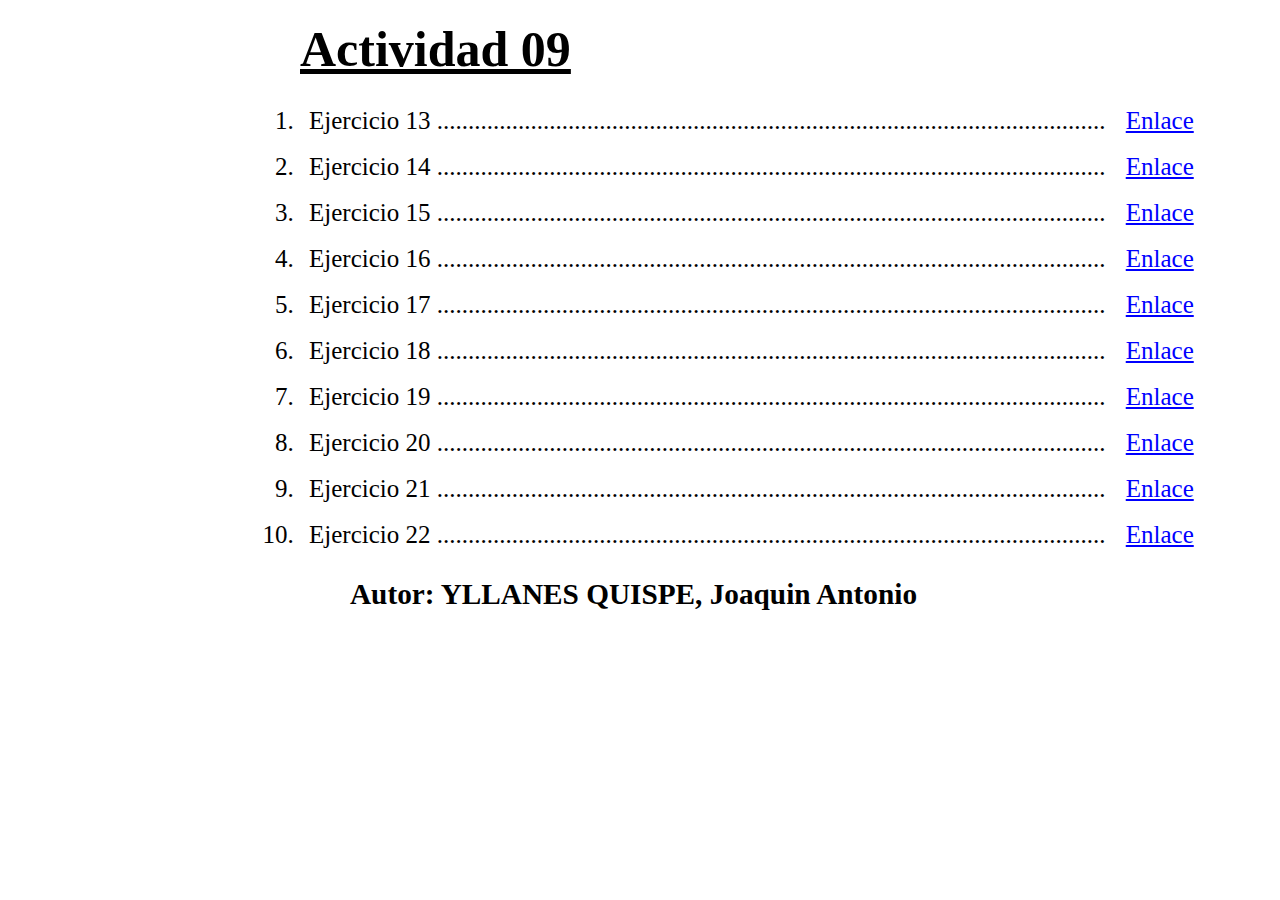
<file: index.html>
<!DOCTYPE html>
<html lang="es">
<head>
    <meta charset="UTF-8">
    <meta name="viewport" content="width=device-width, initial-scale=1.0">
    <title>Indice</title>
    <style>
        *{
            margin: 0;
            padding: 0;
        }
        body{
            font-size: 25px;
        }
        table{
            border-collapse: collapse;
            width: 903px;
            height: 200px;
            margin: 10px auto;
        }
        h1,table{
            margin: 20px 300px;
            padding: 0;
        }
        h3{
            margin: 20px 350px;
        }
        ul{
            list-style-type: none;
        }
        li{
            padding: 9px;
        }
        a{color: blue;}

        .repositorio{
            text-decoration: none;
            color: black;
        }
    </style>
</head>
<body>
    <h1><u>Actividad 09</u></h1>

    <table>
        <tr>
            <td>
                <ol>
                    <li>Ejercicio 13 ...........................................................................................................</li>
                    <li>Ejercicio 14 ...........................................................................................................</li>
                    <li>Ejercicio 15 ...........................................................................................................</li>
                    <li>Ejercicio 16 ...........................................................................................................</li>
                    <li>Ejercicio 17 ...........................................................................................................</li>
                    <li>Ejercicio 18 ...........................................................................................................</li>
                    <li>Ejercicio 19 ...........................................................................................................</li>
                    <li>Ejercicio 20 ...........................................................................................................</li>
                    <li>Ejercicio 21 ...........................................................................................................</li>
                    <li>Ejercicio 22 ...........................................................................................................</li>
                </ol>
            </td>
            <td>
                <ul>
                    <li><a href="ej13.html">Enlace</a></li>
                    <li><a href="ej14.html">Enlace</a></li>
                    <li><a href="ej15.html">Enlace</a></li>
                    <li><a href="ej16.html">Enlace</a></li>
                    <li><a href="ej17.html">Enlace</a></li>
                    <li><a href="ej18.html">Enlace</a></li>
                    <li><a href="ej19.html">Enlace</a></li>
                    <li><a href="ej20.html">Enlace</a></li>
                    <li><a href="ej21.html">Enlace</a></li>
                    <li><a href="ej22.html">Enlace</a></li>
                </ul>
            </td>
        </tr>
    </table>
    
    <h3>Autor: <a href="https://github.com/Jayq26?tab=repositories" class="repositorio" target="_blank">YLLANES QUISPE, Joaquin Antonio</a></h3>

</body>
</html>
</file>
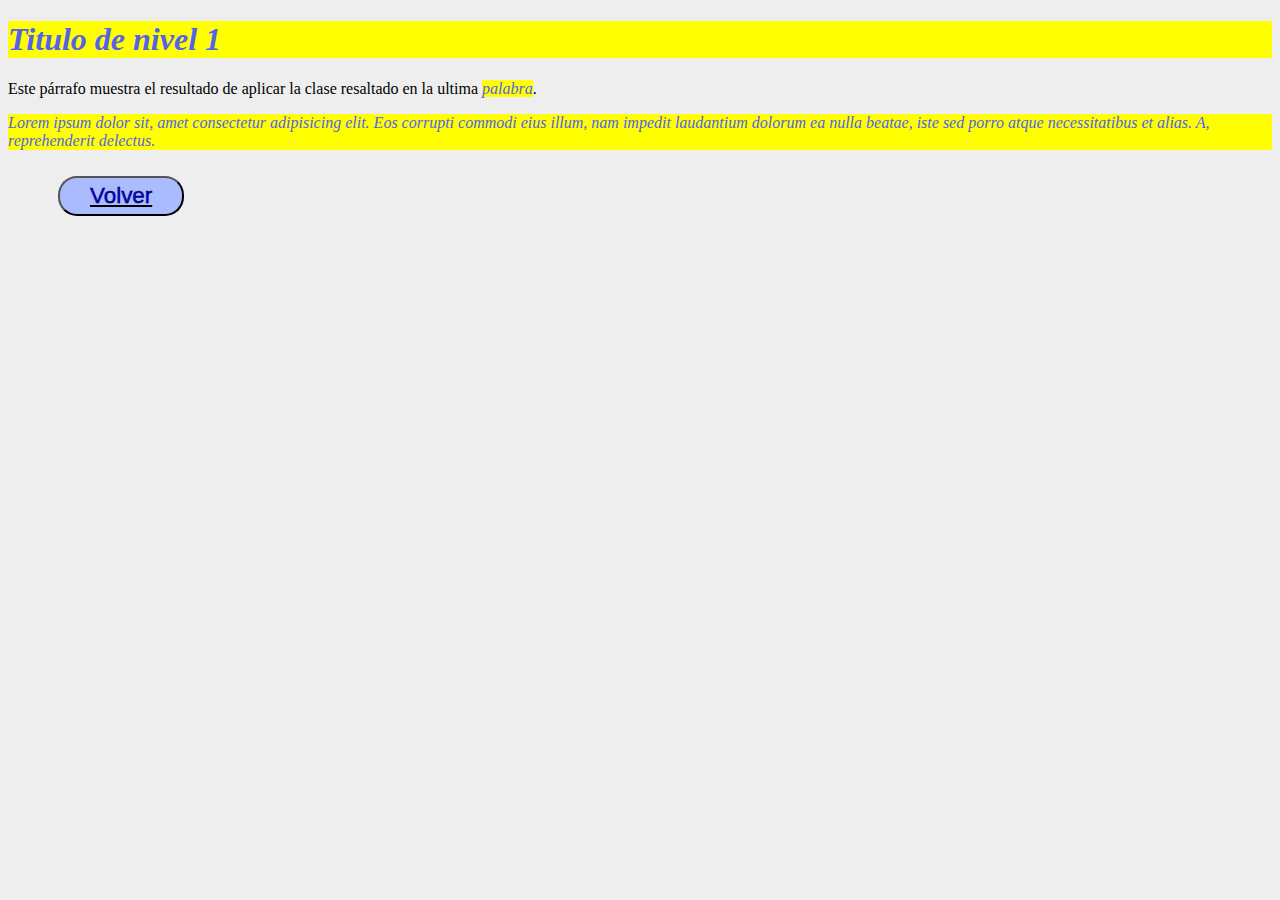
<file: ej13.html>
<!DOCTYPE html>
<html lang="es">
<head>
    <meta charset="UTF-8">
    <meta name="viewport" content="width=device-width, initial-scale=1.0">
    <title>Ejercicio 13</title>
    <link rel="stylesheet" href="css/ej13.css">
    <link rel="stylesheet" href="css/boton.css">
</head>
<body>
    <h1 class="resaltado">Titulo de nivel 1</h1>
    <p>Este párrafo muestra el resultado de aplicar la clase resaltado en la ultima <span class="resaltado">palabra</span>.</p>

    <p class="resaltado">Lorem ipsum dolor sit, amet consectetur adipisicing elit. Eos corrupti commodi eius illum, nam impedit laudantium dolorum ea nulla beatae, iste sed porro atque necessitatibus et alias. A, reprehenderit delectus.</p>

    <button><a href="index.html">Volver</a></button>
</body>
</html>
</file>
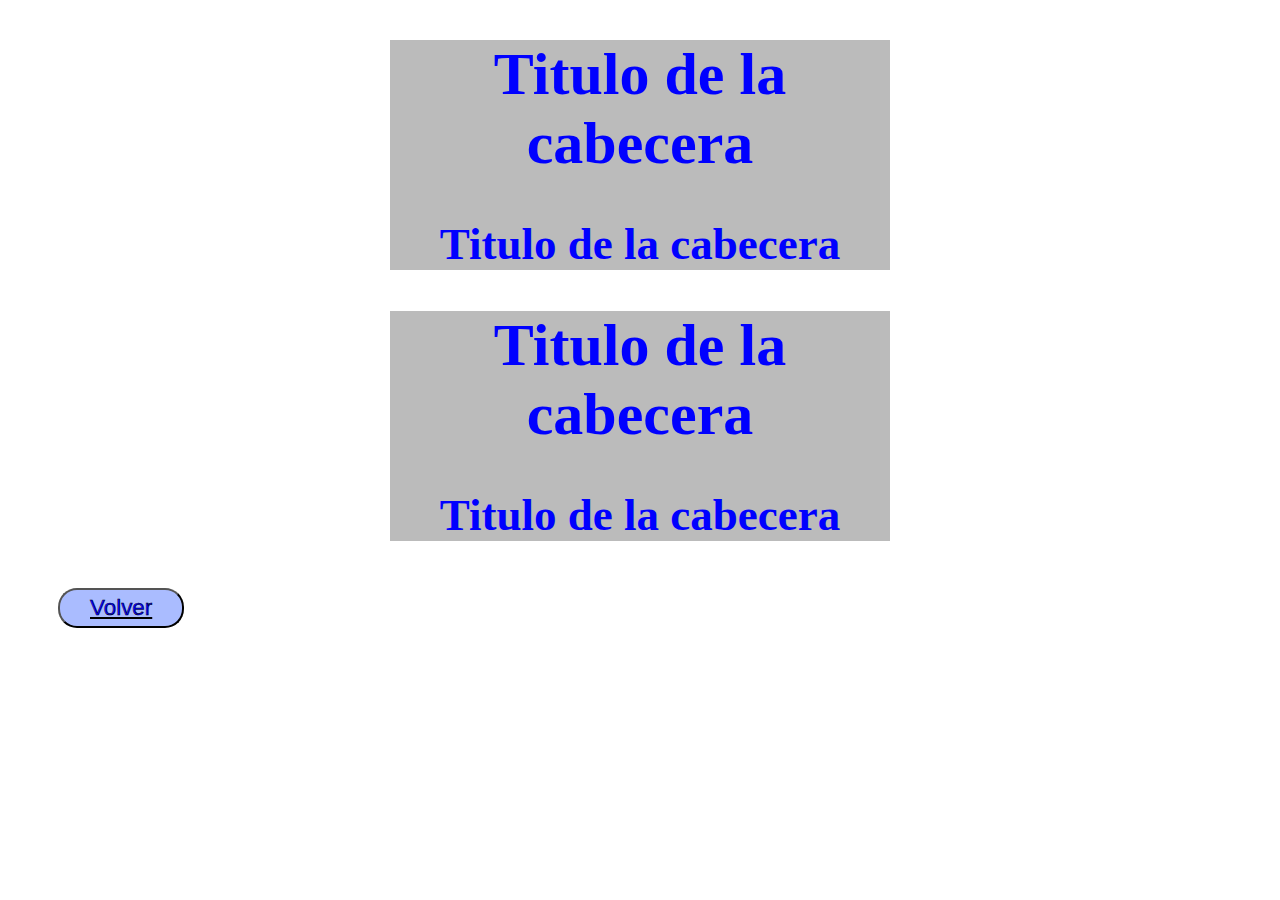
<file: ej14.html>
<!DOCTYPE html>
<html lang="es">
<head>
    <meta charset="UTF-8">
    <meta name="viewport" content="width=device-width, initial-scale=1.0">
    <title>Ejercicio 14</title>
    <link rel="stylesheet" href="css/ej14.css">
    <link rel="stylesheet" href="css/boton.css">
</head>
<body>
    <div id="cabecera">
        <h1>Titulo de la cabecera</h1>
        <h2>Titulo de la cabecera</h2>
    </div>
    <div id="cabecera2">
        <h1>Titulo de la cabecera</h1>
        <h2>Titulo de la cabecera</h2>
    </div>
    
    <button><a href="index.html">Volver</a></button>
</body>
</html>
</file>
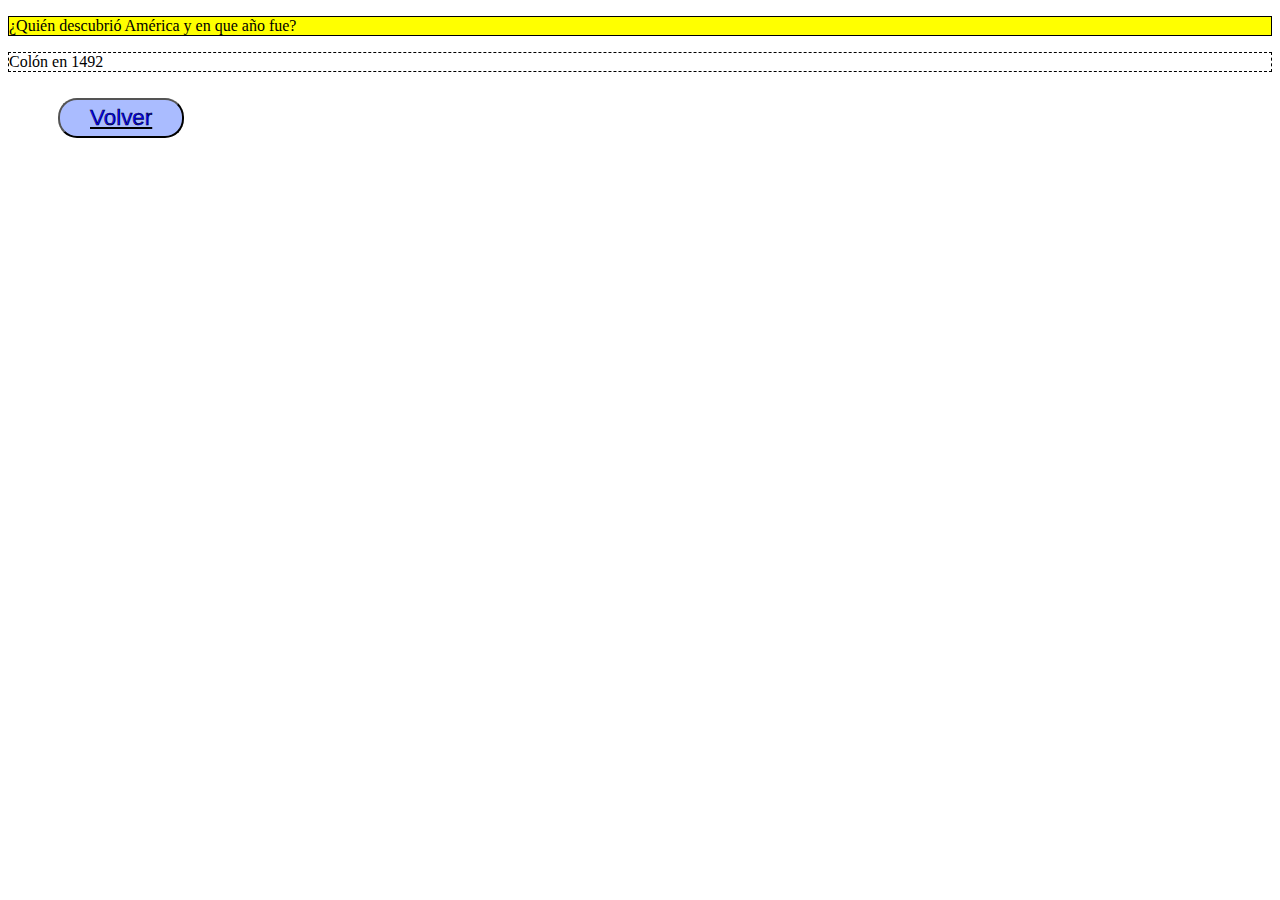
<file: ej15.html>
<!DOCTYPE html>
<html lang="es">
<head>
    <meta charset="UTF-8">
    <meta name="viewport" content="width=device-width, initial-scale=1.0">
    <title>Ejercicio 15</title>
    <link rel="stylesheet" href="css/ej15.css">
    <link rel="stylesheet" href="css/boton.css">
</head>
<body>
    <p class="pregunta">¿Quién descubrió América y en que año fue?</p>
    <p class="respuesta">Colón en 1492</p>
    
    <button><a href="index.html">Volver</a></button>
</body>
</html>
</file>
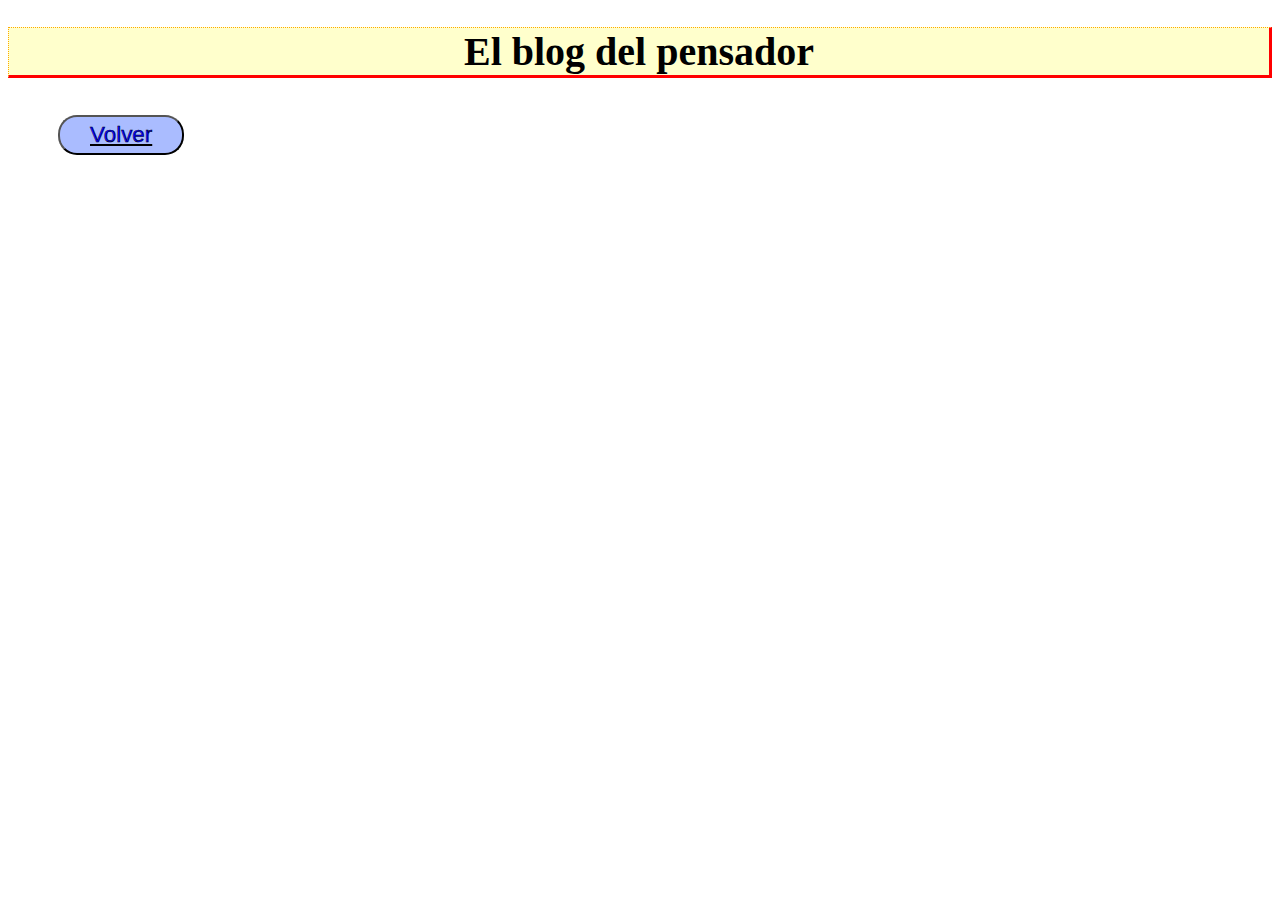
<file: ej16.html>
<!DOCTYPE html>
<html lang="es">
<head>
    <meta charset="UTF-8">
    <meta name="viewport" content="width=device-width, initial-scale=1.0">
    <title>Ejercicio 16</title>
    <link rel="stylesheet" href="css/ej16.css">
    <link rel="stylesheet" href="css/boton.css">
</head>
<body>
    <h1 class="titulopagina">El blog del pensador</h1>
    
    <button><a href="index.html">Volver</a></button>
</body>
</html>
</file>
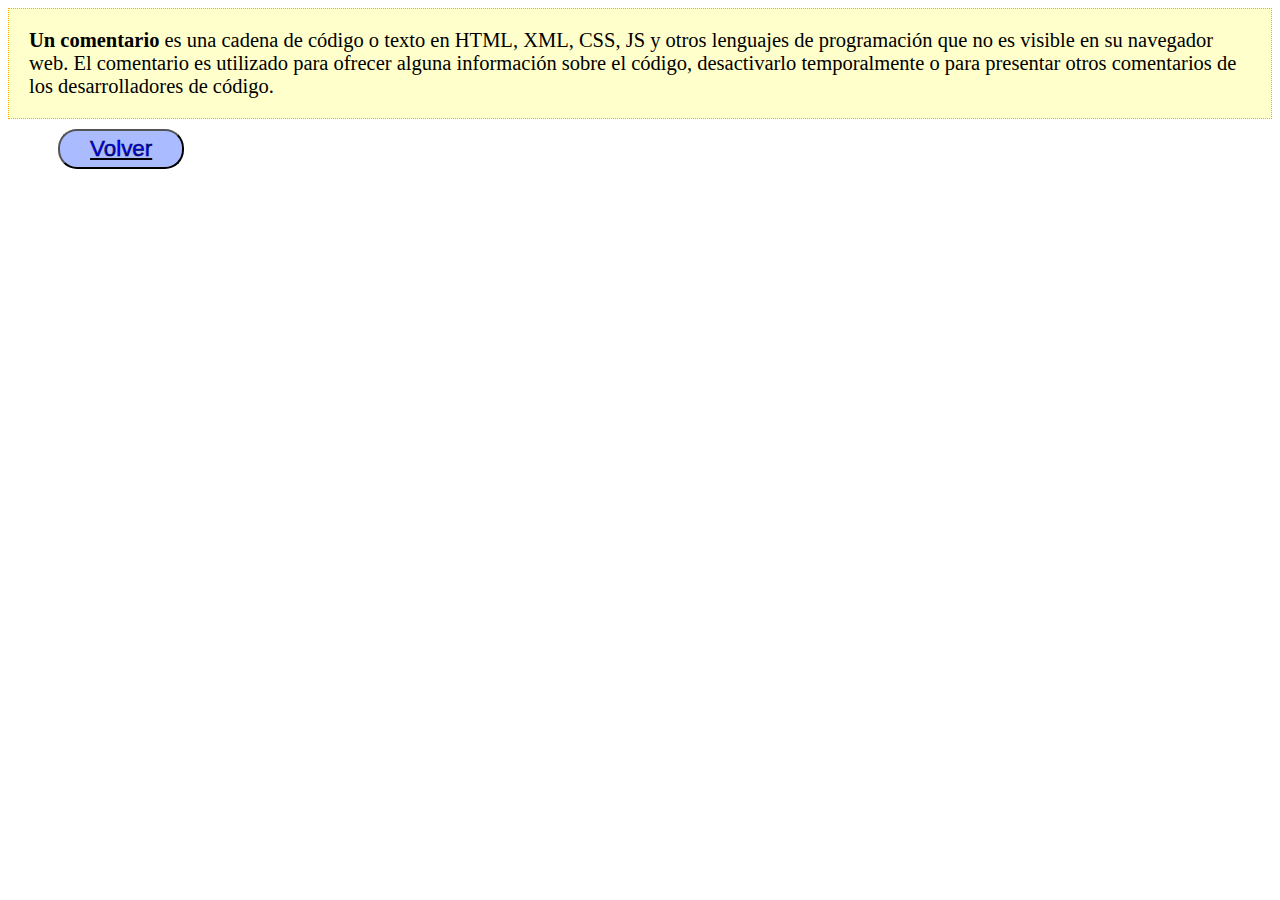
<file: ej17.html>
<!DOCTYPE html>
<html lang="es">
<head>
    <meta charset="UTF-8">
    <meta name="viewport" content="width=device-width, initial-scale=1.0">
    <title>Ejercicio 17</title>
    <link rel="stylesheet" href="css/ej17.css">
    <link rel="stylesheet" href="css/boton.css">
</head>
<body>
    <div class="codigofuente">
        <strong>Un comentario</strong> es una cadena de código o texto en HTML, XML, CSS, JS y otros lenguajes de programación que no es visible en su navegador web. El comentario es utilizado para ofrecer alguna información sobre el código, desactivarlo temporalmente o para presentar otros comentarios de los desarrolladores de código.
    </div>
    
    <button><a href="index.html">Volver</a></button>
</body>
</html>
</file>
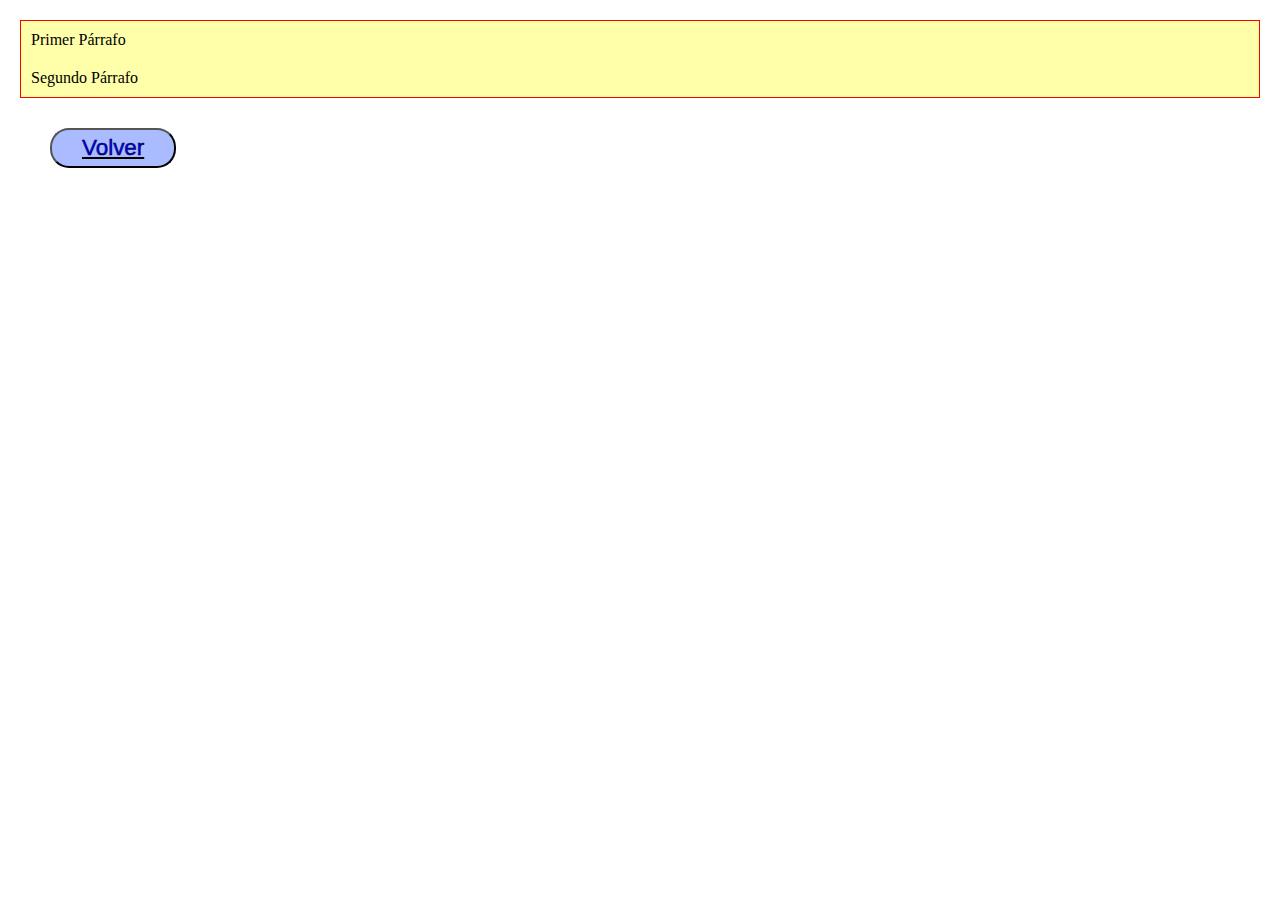
<file: ej18.html>
<!DOCTYPE html>
<html lang="es">
<head>
    <meta charset="UTF-8">
    <meta name="viewport" content="width=device-width, initial-scale=1.0">
    <title>Ejercicio 18</title>
    <link rel="stylesheet" href="css/ej18.css">
    <link rel="stylesheet" href="css/boton.css">
</head>
<body>
    <div>
        <p>Primer Párrafo</p>
        <p>Segundo Párrafo</p>
    </div>
    
    <button><a href="index.html">Volver</a></button>
</body>
</html>
</file>
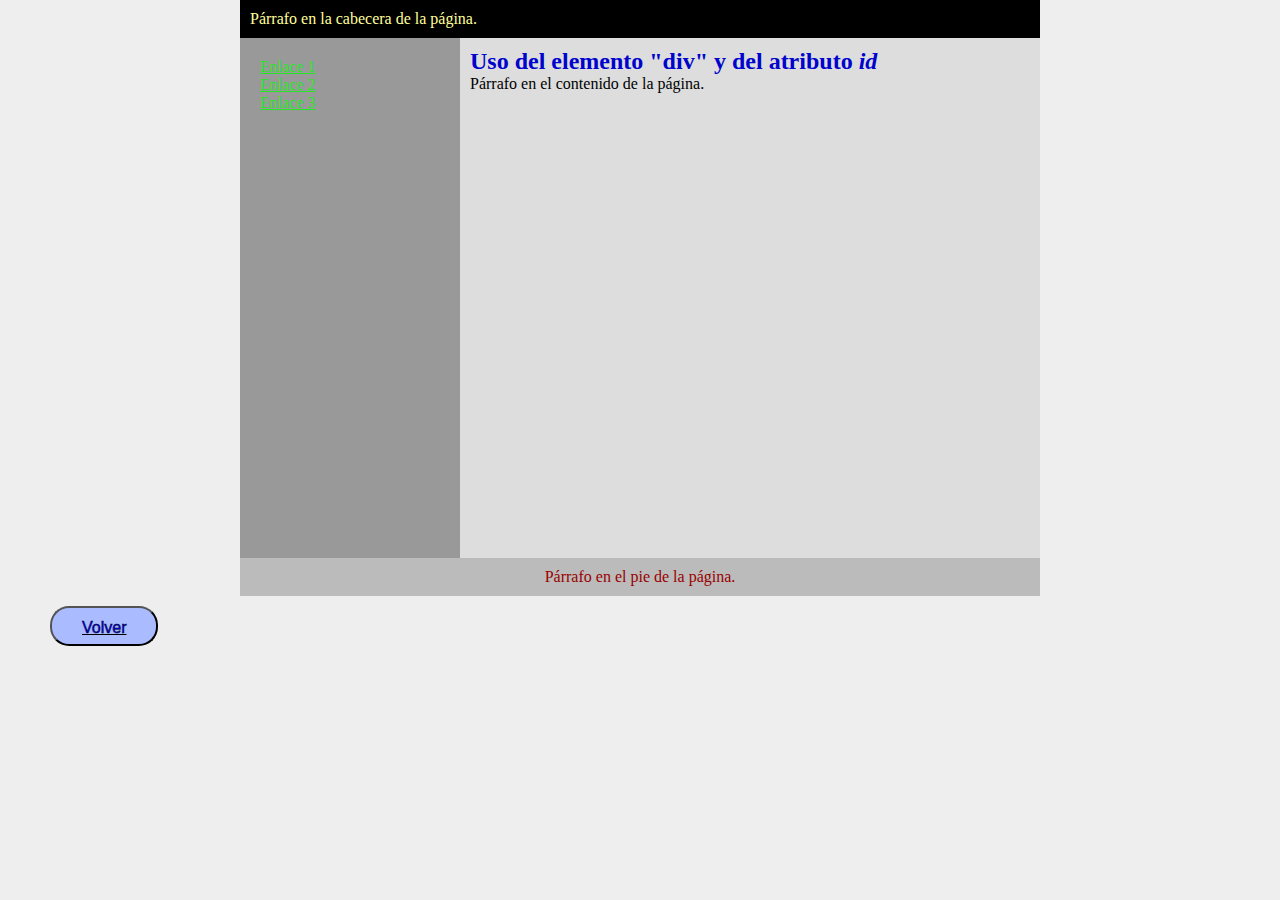
<file: ej19.html>
<!DOCTYPE html>
<html lang="es">
<head>
    <meta charset="UTF-8">
    <meta name="viewport" content="width=device-width, initial-scale=1.0">
    <title>Ejercicio 19</title>
    <link rel="stylesheet" href="css/ej19.css">
    <link rel="stylesheet" href="css/boton.css">
</head>
<body>
    <div class="contenedor">
        <header class="cabecera">
            <p>Párrafo en la cabecera de la página.</p>
        </header>
        <nav class="menu">
            <ul>
                <li><a href="">Enlace 1</a></li>
                <li><a href="">Enlace 2</a></li>
                <li><a href="">Enlace 3</a></li>
            </ul>
        </nav>
        <main>
            <section class="contenido">
                <h1>Uso del elemento "div" y del atributo <i>id</i></h1>
                <p>Párrafo en el contenido de la página.</p>
            </section>
        </main>
        <footer class="pie">
            <p>Párrafo en el pie de la página.</p>
        </footer>
    </div>
    
    <button><a href="index.html">Volver</a></button>
</body>
</html>
</file>
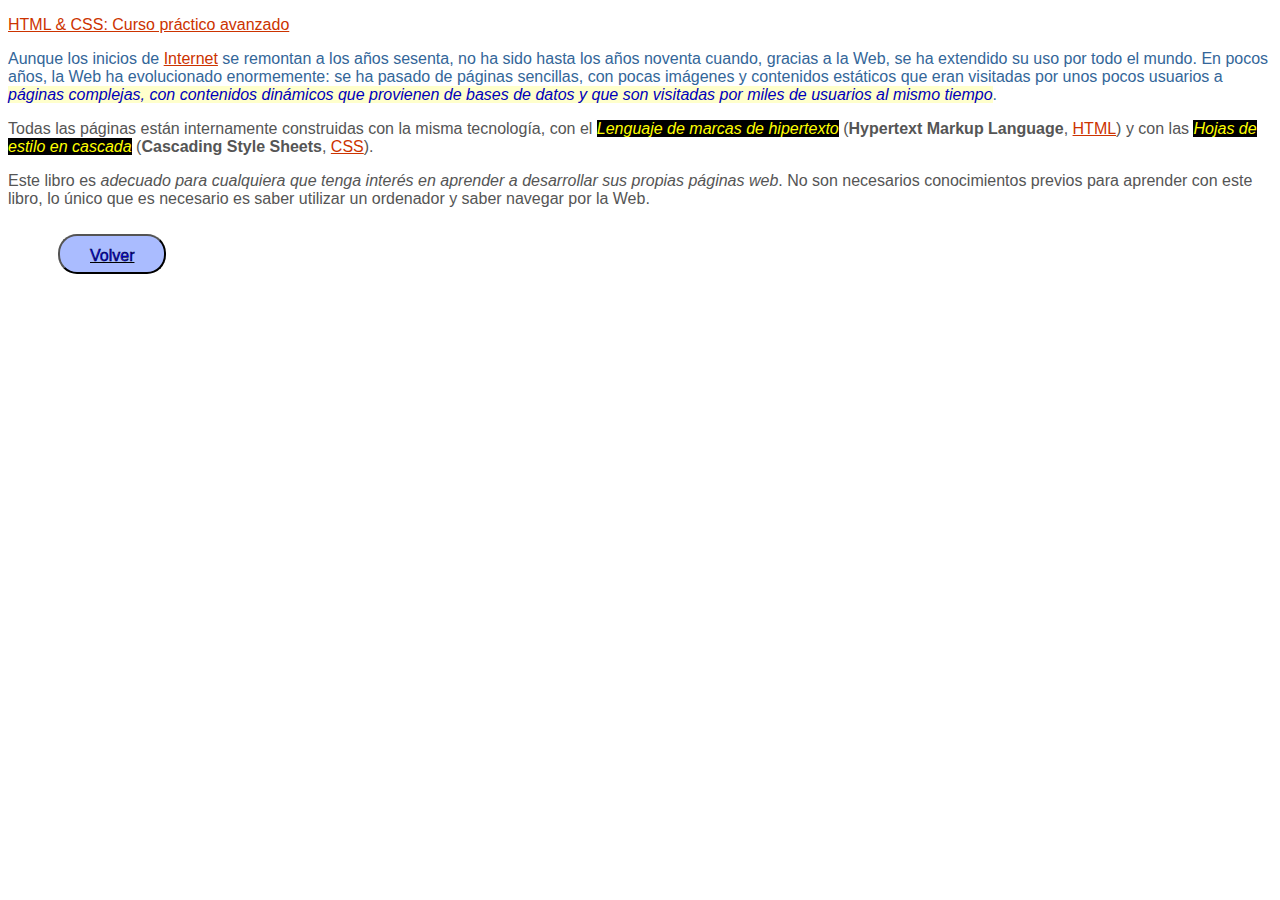
<file: ej20.html>
<!DOCTYPE html>
<html lang="es">
<head>
    <meta charset="UTF-8">
    <meta name="viewport" content="width=device-width, initial-scale=1.0">
    <title>Ejercicio 20</title>
    <link rel="stylesheet" href="css/ej20.css">
    <link rel="stylesheet" href="css/boton.css">
</head>
<body>
    <div id="primero">
        <p><a href="http://publicacionesaltaria.com/es/tienda/112-html-css-curso-practico.html">HTML &amp; CSS: Curso práctico avanzado</a></p>

        <p>Aunque los inicios de <a href="https://es.wikipedia.org/wiki/Internet">Internet</a> se remontan a los años sesenta, no ha sido hasta los años noventa cuando, gracias a la Web, se ha extendido su uso por todo el mundo. En pocos años, la Web ha evolucionado enormemente: se ha pasado de páginas sencillas, con pocas imágenes y contenidos estáticos que eran visitadas por unos pocos usuarios a <em>páginas complejas, con contenidos dinámicos que provienen de bases de datos y que son visitadas por miles de usuarios al mismo tiempo</em>.</p>
    </div>

    <div id="segundo" class="normal">
        <p>Todas las páginas están internamente construidas con la misma tecnología, con el <em class="especial">Lenguaje de marcas de hipertexto</em> (<span>Hypertext Markup Language</span>, <a href="https://es.wikipedia.org/wiki/HTML">HTML</a>) y con las <em class="especial">Hojas de estilo en cascada</em> (<span>Cascading Style Sheets</span>, <a href="https://es.wikipedia.org/wiki/CSS">CSS</a>).</p>
        <p>Este libro es <em>adecuado para cualquiera que tenga interés en aprender a desarrollar sus propias páginas web</em>. No son necesarios conocimientos previos para aprender con este libro, lo único que es necesario es saber utilizar un ordenador y saber navegar por la Web.</p>
    </div>
    
    <button><a href="index.html">Volver</a></button>
</body>
</html>
</file>
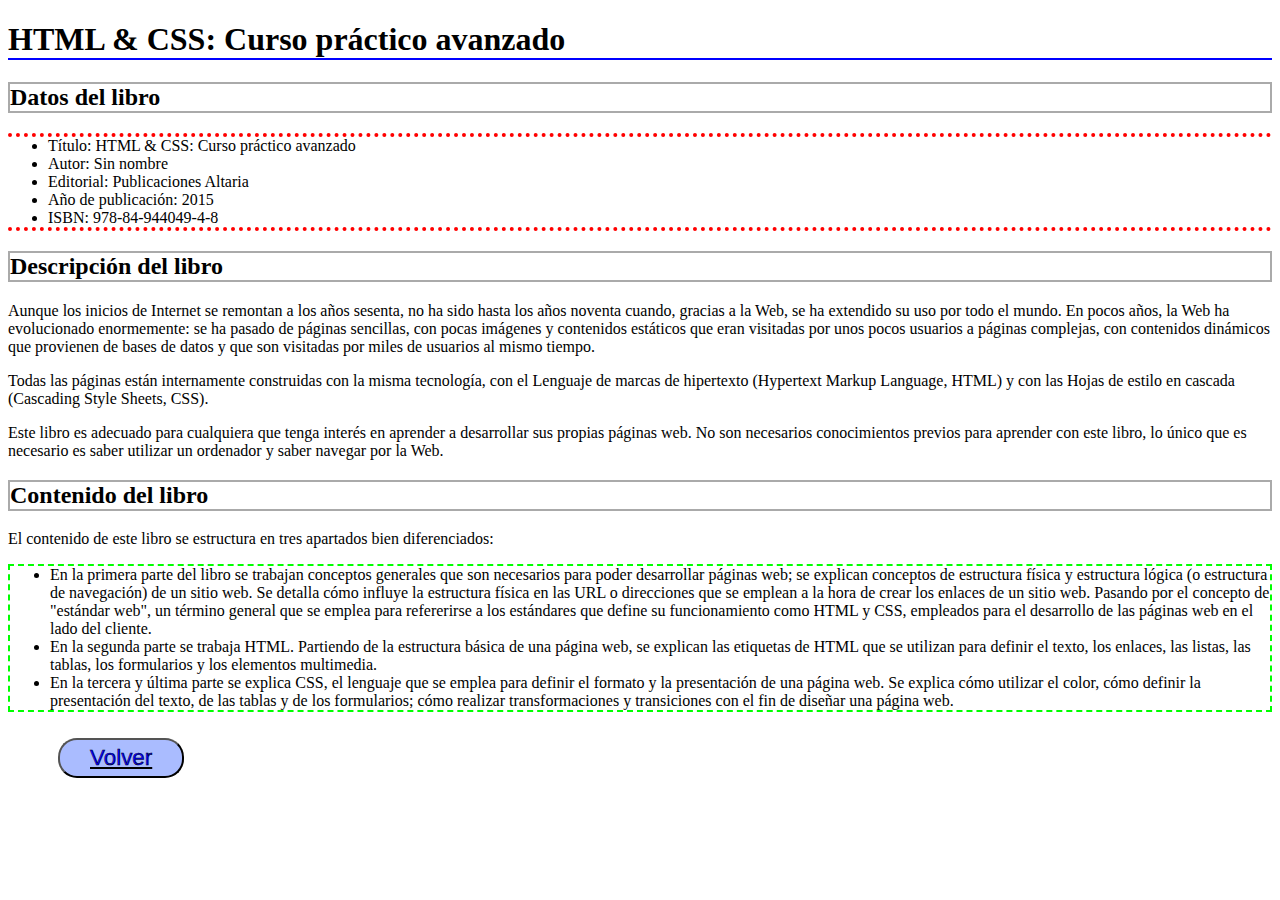
<file: ej21.html>
<!DOCTYPE html>
<html lang="es">
<head>
    <meta charset="UTF-8">
    <meta name="viewport" content="width=device-width, initial-scale=1.0">
    <title>Ejercicio 21</title>
    <link rel="stylesheet" href="css/ej21.css">
    <link rel="stylesheet" href="css/boton.css">
</head>
<body>
    <h1>HTML &amp; CSS: Curso práctico avanzado</h1>

    <h2>Datos del libro</h2>
    <ul class="datos-libro">
        <li>Título: HTML &amp; CSS: Curso práctico avanzado</li>
        <li>Autor: Sin nombre</li>
        <li>Editorial: Publicaciones Altaria</li>
        <li>Año de publicación: 2015</li>
        <li>ISBN: 978-84-944049-4-8</li>
    </ul>



    <h2>Descripción del libro</h2>
    <p>Aunque los inicios de Internet se remontan a los años sesenta, no ha sido hasta los años noventa cuando, gracias a la Web, se ha extendido su uso por todo el mundo. En pocos años, la Web ha evolucionado enormemente: se ha pasado de páginas sencillas, con pocas imágenes y contenidos estáticos que eran visitadas por unos pocos usuarios a páginas complejas, con contenidos dinámicos que provienen de bases de datos y que son visitadas por miles de usuarios al mismo tiempo.</p>

    <p>Todas las páginas están internamente construidas con la misma tecnología, con el Lenguaje de marcas de hipertexto (Hypertext Markup Language, HTML) y con las Hojas de estilo en cascada (Cascading Style Sheets, CSS).</p>

    <p>Este libro es adecuado para cualquiera que tenga interés en aprender a desarrollar sus propias páginas web. No son necesarios conocimientos previos para aprender con este libro, lo único que es necesario es saber utilizar un ordenador y saber navegar por la Web.</p>



    <h2>Contenido del libro</h2>
    <p>El contenido de este libro se estructura en tres apartados bien diferenciados:</p>

    <ul class="contenido-libro">
        <li>En la primera parte del libro se trabajan conceptos generales que son necesarios para poder desarrollar páginas web; se explican conceptos de estructura física y estructura lógica (o estructura de navegación) de un sitio web. Se detalla cómo influye la estructura física en las URL o direcciones que se emplean a la hora de crear los enlaces de un sitio web. Pasando por el concepto de "estándar web", un término general que se emplea para refererirse a los estándares que define su funcionamiento como HTML y CSS, empleados para el desarrollo de las páginas web en el lado del cliente.</li>
        <li>En la segunda parte se trabaja HTML. Partiendo de la estructura básica de una página web, se explican las etiquetas de HTML que se utilizan para definir el texto, los enlaces, las listas, las tablas, los formularios y los elementos multimedia.</li>
        <li>En la tercera y última parte se explica CSS, el lenguaje que se emplea para definir el formato y la presentación de una página web. Se explica cómo utilizar el color, cómo definir la presentación del texto, de las tablas y de los formularios; cómo realizar transformaciones y transiciones con el fin de diseñar una página web.</li>
    </ul>
    
    <button><a href="index.html">Volver</a></button>
</body>
</html>
</file>
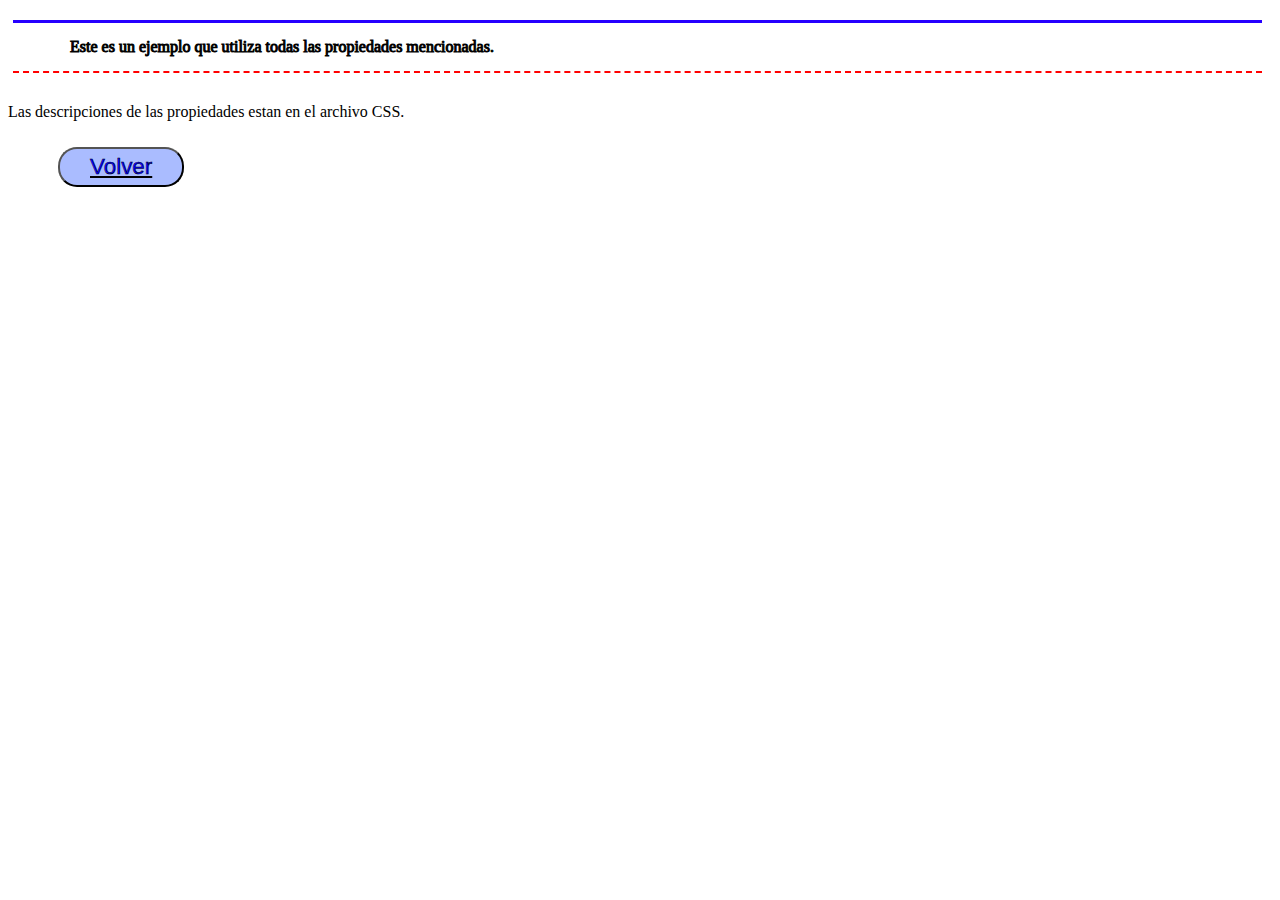
<file: ej22.html>
<!DOCTYPE html>
<html lang="es">
<head>
    <meta charset="UTF-8">
    <meta name="viewport" content="width=device-width, initial-scale=1.0">
    <title>Ejercicio 22</title>
    <link rel="stylesheet" href="css/ej22.css">
    <link rel="stylesheet" href="css/boton.css">
</head>
<body>
    <div id="caja">
        Este es un ejemplo que utiliza todas las propiedades mencionadas.
    </div>
    <p>Las descripciones de las propiedades estan en el archivo CSS.</p>
    
    <button><a href="index.html">Volver</a></button>
</body>
</html>
</file>
<file: css/ej13.css>
body{
    background-color: #eeeeee;
}
.resaltado{
    color: #5463e9;
    background-color: #ffff00;
    font-style: italic;
}
</file>
<file: css/boton.css>
button{
    position: relative;
    top: 10px;
    bottom: 0px;
    left: 50px;
    background-color: rgb(170, 188, 255);
    padding: 5px 30px;
    text-decoration: none;
    font-size: 1.4rem;
    border-radius: 19px;
    font-family: 'Franklin Gothic Medium', 'Arial Narrow', Arial, sans-serif;
}
button a{
    color: blue;
    -webkit-text-stroke: 0.5px #000000;
}
</file>
<file: css/ej14.css>
#cabecera,#cabecera2{
    font-family: Verdana, Geneva, Tahoma;
    font-size: 30px;
    text-align: center;
    color: #00f;
    background-color: #bbb;
    width: 500px;
    margin: 0 auto;
}
</file>
<file: css/ej15.css>
.pregunta{
    background-color:#ffff00;
    border-width:1px;
    border-style:solid;
    border-color:#000000;
}
.respuesta {
    border-width:1px;
    border-style:dashed;
    border-color:#000000;
}
</file>
<file: css/ej16.css>
.titulopagina {
    background-color:#ffffcc;
    text-align:center;
    font-family:verdana;
    font-size:40px;
    border-top-width:1px;
    border-right-width:3px;
    border-bottom-width:3px;
    border-left-width:1px;
    border-top-style:dotted;
    border-right-style:solid;
    border-bottom-style:solid;
    border-left-style:dotted;
    border-top-color:#ffaa00;
    border-right-color:#ff0000;
    border-bottom-color:#ff0000;
    border-left-color:#ffaa00;
    }
</file>
<file: css/ej17.css>
.codigofuente {
    font-size:20.5px;
    background-color:#ffffcc;
    border-width:1px;
    border-style:dotted;
    border-color:#ffaa00;
    padding:20px;
}
</file>
<file: css/ej18.css>
*{
    margin:0;
    padding:0;
}
div{
    background-color:#ffffaa;
    margin:20px;
    border-width:1px;
    border-style:solid;
    border-color:#ff0000;
}
p{
    padding: 10px;
}
</file>
<file: css/ej19.css>
*{
    margin: 0;
    padding: 0;
}
a{
    color: rgba(0, 255, 0, 0.767);
    font-size: 16px;
}
body {
    background: #eee;
    font-family: verdana;
}
h1 {
    color: rgb(0, 3, 204);
    font-size: 24px;
}
p {
    font-size: 16px;
}
ul {
    list-style-type: none;
}
.contenedor {
    margin: 0 auto;
    width: 800px;
}
.cabecera {
    color: #ff9;
    background-color: #000;
    padding: 10px;
}
.contenido {
    background-color: #ddd;
    float: left;
    height: 500px;
    padding: 10px;
    width: 560px;
}
.menu {
    background-color: #999;
    float: left;
    height: 480px;
    padding: 20px;
    width: 180px;
}
.pie {
    background-color: #bbb;
    clear: both;
    color: #900;
    padding: 10px;
    text-align: center;
}
</file>
<file: css/ej20.css>
/* Todos los elementos de la pagina */
*{
    font-size: 16px;
    font-family: Arial, Helvetica, sans-serif;
}

/* Todos los parrafos de la pagina */
p{
    color: #555;
}

/* Todos los párrafos contenidos en #primero */
div#primero p{
    color: #369;
}

/* Todos los enlaces la pagina */
a{
    color: #C30;
}

/* Los elementos <em> contenidos en #primero */
div#primero em{
    color: #0000BB;
    background-color: #FFFFCC;
}

/* Todos los elementos <em> con la clase "especial" en toda la pagina */
.especial{
    color: #FFFF00;
    background: #000000;
}

/* Todos los elementos <span> contenidos en la clase "normal" */
.normal span{
    font-weight: bold;
}
</file>
<file: css/ej21.css>
h1{
    border-bottom: 2px solid #00f;
}
h2{
    border: 2px solid #aaa;
}
.datos-libro{
    border-bottom: 4px dotted #f00;
    border-top: 4px dotted #f00;
}
.contenido-libro{
    border: 2px dashed #0f0;
}
</file>
<file: css/ej22.css>
#caja{
    border-top: 3px solid #2600ff;
    /*Establece el estilo, el ancho y el color del borde superior de un elemento*/


    border-bottom: 2px dashed #FF0000;
    /*Establece el estilo, el ancho y el color del borde inferior de un elemento*/


    margin: 20px 10px 30px 5px;
    /*Establece el espacio alrededor de un elemento, fuera de cualquier borde definido*/


    padding: 15px 25px;
    /*Establece el espacio dentro de un elemento, entre su contenido y su borde*/

    
    vertical-align: middle;
    /*Especifica la alineación vertical de un elemento en línea o de celda*/


    text-indent: 2em;
    /*Establece la indentación de la primera línea de texto de un elemento*/


    text-wrap: normal;
    /*Controla cómo se ajusta el texto dentro de un elemento*/


    -webkit-text-stroke: 1px #000;
    /*Establece el ancho y el color del trazo del texto*/
}
</file>
